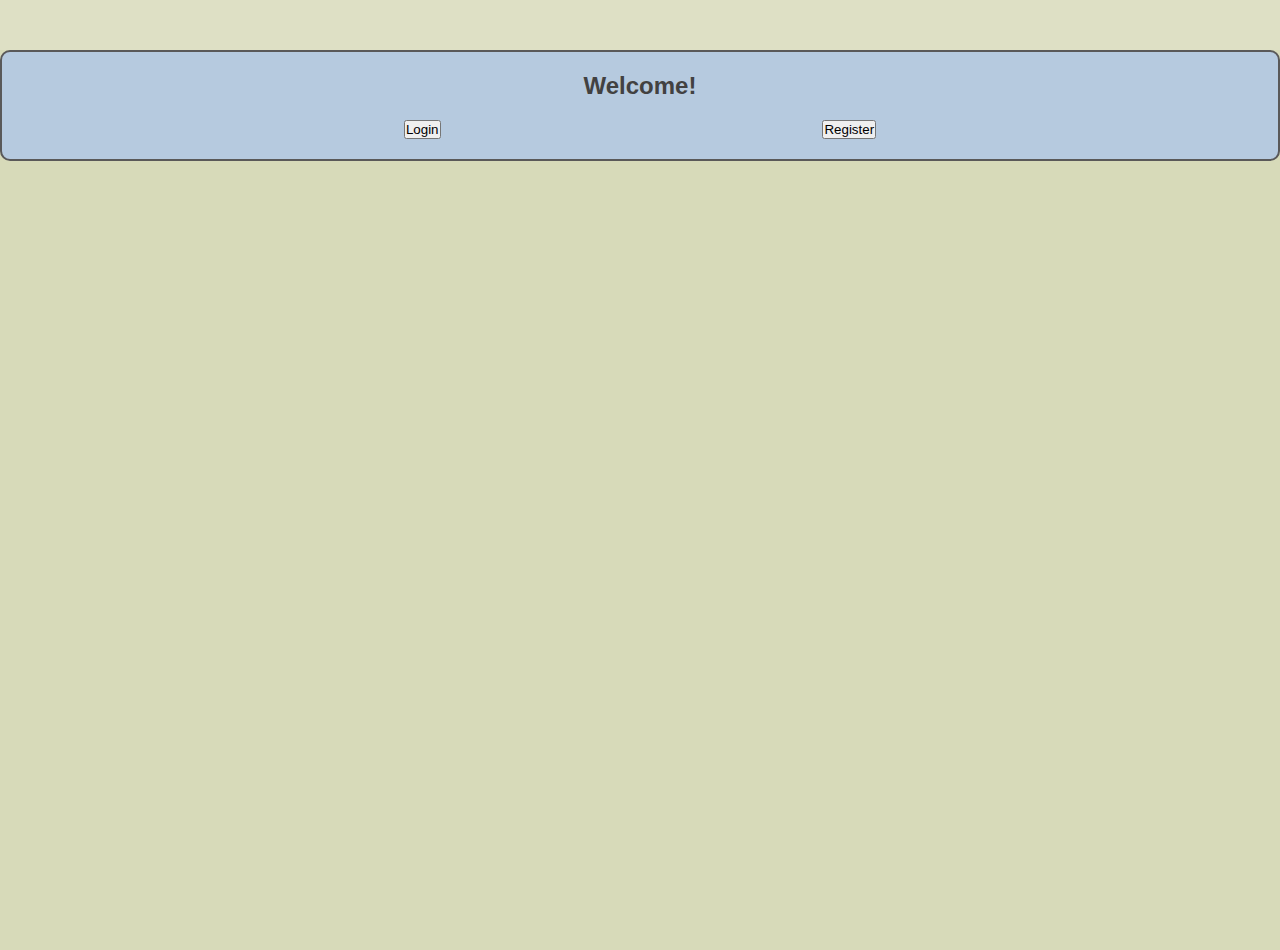
<file: index.html>
<!DOCTYPE html>
<html lang="en">

<head>
  <meta charset="UTF-8" />
  <meta http-equiv="X-UA-Compatible" content="IE=edge" />
  <meta name="viewport" content="width=device-width, initial-scale=1.0" />

  <!-- CSS for Bootstrap -->
  <link href="https://cdn.jsdelivr.net/npm/bootstrap@5.0.1/dist/css/bootstrap.min.css" rel="stylesheet"
    integrity="sha384-+0n0xVW2eSR5OomGNYDnhzAbDsOXxcvSN1TPprVMTNDbiYZCxYbOOl7+AMvyTG2x" crossorigin="anonymous" />

  <link rel="stylesheet" href="/css/register.css" />
  <link rel="stylesheet" href="/css/login.css" />
  <link rel="stylesheet" href="/css/collection.css" />
  <link rel="stylesheet" href="/css/item.css" />
  <link rel="stylesheet" href="/css/search.css" />

  <!-- JavaScript for Bootstrap -->
  <script src="https://cdn.jsdelivr.net/npm/bootstrap@5.0.1/dist/js/bootstrap.bundle.min.js"
    integrity="sha384-gtEjrD/SeCtmISkJkNUaaKMoLD0//ElJ19smozuHV6z3Iehds+3Ulb9Bn9Plx0x4"
    crossorigin="anonymous"></script>

  <title>Make a Collection</title>
</head>

<body>

  <!-- ---------------------------USER CONTAINERS-------------------------------- -->

  <!-- LANDING CONTAINER -->
  <div class="container" id="landingContainer">
    <div class="row">
      <div class="col-md-3"></div>
      <div class="col-md-6">
        <form id="landing-form">
          <div class="login-form-title">
            <h2>Welcome!</h2>
          </div>

          <div class="login-form-buttons">
            <button type="submit" class="btn btn-primary submit" id="loginButton">
              Login
            </button>
            <button type="submit" class="btn btn-secondary clear" id='registerButton'>
              Register
            </button>
          </div>
        </form>
      </div>
      <div class="col-md-3"></div>
    </div>
  </div>


  <!-- LOGIN CONTAINER -->
  <div class="container" id="loginContainer">
    <div class="row">
      <div class="col-md-3"></div>
      <div class="col-md-6">
        <form id="login-form">
          <div class="login-form-title">
            <h2>Login</h2>
          </div>
          <div class="mb-3">
            <label for="exampleInputEmail1" class="form-label">Username</label>
            <input type="text" class="form-control" id="username" aria-describedby="emailHelp" />

          </div>
          <div class="mb-3">
            <label for="exampleInputPassword1" class="form-label">Password</label>
            <input type="password" class="form-control" id="password" />
          </div>
          <div class="login-form-buttons">
            <button disabled type="submit" class="btn btn-primary submit" id="loginSubmit">
              Submit
            </button>
            <button type="reset" class="btn btn-secondary clear">
              Clear
            </button>
          </div>
        </form>
      </div>
      <div class="col-md-3"></div>
    </div>
  </div>

  <!-- ---------------------------USER CONTAINERS-------------------------------- -->

  <!-- CREATE COLLECTION FORM -->
  <div class="container" id="collectionTypeContainer">
    <div class="row">
      <div class="col-md-1"></div>
      <div class="col-md-10">
        <form id="collection-type-form">
          <div class="collection-form-title">
            <h2 id="xyz">Create a New Collection</h2>
          </div>

          <select class="form-select" id="collection-type">
            <option disabled selected>Select a Collection Type</option>
          </select>

          <div class="form-group">
            <label for="exampleInputEmail1">Collection Name:</label>
            <input type="input" class="form-control" id="collection-type-name" placeholder="Enter Collection Name" />
          </div>

          <div class="form-group">
            <label for="exampleFormControlTextarea1">Collection Description:</label>
            <textarea class="form-control" id="collection-type-description" rows="3"></textarea>
          </div>

          <div class="collection-form-buttons">
            <button disabled type="submit" class="btn btn-primary submit" id="collection-type-submit">
              Submit
            </button>
            <button type="reset" class="btn btn-secondary clear">
              Clear
            </button>
          </div>
          <div>

            <hr>

            <div class='titles'>
              <h1>Collections</h1>
              <div class="collection-form-buttons">
                <button type="button" class="btn btn-success submit" id="loadCollections">View Collections!</button>

              </div>

              <!-- <div class="collection-form-buttons">
              <button type="button" class="btn btn-success m-3" id='addItemButton'>Add Item</button>
              <button type="button" class="btn btn-danger m-3" id='deleteCollectionButon'>Delete</button>
            </div> -->

              <!-- DISPLAY COLLECTION CONTAINDER -->

              <div id="collectionsContainer"></div>
            </div>
          </div>
        </form>
      </div>
      <div class="col-md-1"></div>
    </div>
  </div>

  <!-- 3RD PARTY SEARCH ITEM -->
  <div class="container" id="searchItemContainer">
    <div class="row">
      <div class="col-md-1"></div>
      <div class="col-md-10">
        <form id="collection-search-form">
          <div class="collection-form-title">
            <h1>Search for an Item</h1>
          </div>
          <div class="form-group">
            <label for="collectionItemSearch"></label>
            <input type="input" class="form-control" id="collectionItemSearch" aria-describedby="emailHelp"
              placeholder="Search:" />
          </div>

          <div class="collection-form-buttons">

            <button disabled type="submit" id='collectionSearchSubmit' class="btn btn-primary">
              Submit
            </button>
            <button type="reset" class="btn btn-secondary">Clear</button>
            <button type="submit" class="btn btn-success" id="searchItemBack">
              Back
            </button>
          </div>

          <div class="search-results-container" id='collectionSearchContainer'></div>
        </form>
      </div>
      <div class="col-md-1"></div>
    </div>
  </div>

  <!-- ADD COLLECTIN ITEM FORM -->

  <div class="container" id="collectionItemContainer">
    <div class="row">
      <div class="col-md-3"></div>
      <div class="col-md-6">
        <form id="collection-item-form">
          <div class="collection-form-title">
            <h1>Add Collection Item</h1>
          </div>
          <div class="item-check-boxes">
            <div class="form-group form-check">
              <label class="form-check-label" for="collectionItemOwned">- Owned</label>
              <input type="checkbox" class="form-check-input" id="collectionItemOwned" />
            </div>

            <div class="form-group form-check">
              <label class="form-check-label" for="collectionItemWatched">- Watched</label>
              <input type="checkbox" class="form-check-input" id="collectionItemWatched" />
            </div>

            <!-- <div class="collection-form-buttons">
              <button disabled type="submit" class="btn btn-primary" id="collection-search-submit">
                Submit
              </button> -->

            <div class="form-group form-check">
              <label class="form-check-label" for="collectionItemTradeable">- Trade</label>
              <input type="checkbox" class="form-check-input" id="collectionItemTradeable" />

            </div>
          </div>

          <div class="form-group">
            <label for="collectionItemUserRating">Rating:</label>
            <select class="form-select" id="collectionItemUserRating">
              <option>1</option>
              <option>2</option>
              <option>3</option>
              <option>4</option>
              <option>6</option>
              <option>7</option>
              <option>8</option>
              <option>9</option>
              <option>10</option>
            </select>
          </div>

          <div class="form-group">
            <label for="collectionItemUserComment">Item Description:</label>
            <textarea class="form-control" id="collectionItemUserComment" rows="3"></textarea>
          </div>

          <div class="collection-form-buttons">

            <button disabled type="submit" class="btn btn-primary" id="collectionItemSubmit">
              Submit
            </button>
            <button type="reset" class="btn btn-secondary">Clear</button>
            <button type="submit" class="btn btn-success" id="addItemBack">
              Back
            </button>
          </div>
        </form>
      </div>
      <div class="col-md-3"></div>
    </div>
  </div>



  <!-- REGISTER CONTAINER -->

  <div class="container" id="registerContainer">
    <div class="row">
      <div class="col-md-3"></div>
      <div class="col-md-6">
        <form id="register-form">
          <div class="register-form-title">
            <h2>Register</h2>
          </div>
          <div class="form-group">
            <label for="registerFirstName" id="">First Name:</label>
            <input type="input" class="form-control" id="registerFirstName" placeholder="First Name" />
          </div>
          <div class="form-group">
            <label for="registerLastName">Last Name</label>
            <input type="input" class="form-control" id="registerLastName" placeholder="Last Name" />
          </div>
          <div class="form-group">
            <label for="registerEmail">Email Address:</label>
            <input type="email" class="form-control" id="registerEmail" aria-describedby="emailHelp"
              placeholder="email" />
          </div>
          <div class="form-group">
            <label for="registerUsername">Username:</label>
            <input type="input" class="form-control" id="registerUsername" placeholder="Username" />

          </div>
          <div class="form-group">
            <label for="registerPassword">Password</label>
            <input type="password" class="form-control" id="registerPassword" placeholder="Password" />
          </div>
          <div class="form-group">
            <label for="registerAge">Age:</label>
            <input type="number" class="form-control" id="registerAge" placeholder="Age" />

            <div class="register-form-buttons">
              <button disabled type="submit" class="btn btn-primary submit" id="registerSubmit">
                Submit
              </button>
              <button type="reset" class="btn btn-secondary clear">
                Clear
              </button>
            </div>
        </form>
      </div>
      <div class="col-md-3"></div>
    </div>
  </div>

  <script src="/API/UserAPI.js"></script>
  <script src="/js/register.js"></script>
  <script src="/js/login.js"></script>
  <script src="/js/landing.js"></script>

  <script src="/API/CollectionAPI.js"></script>
  <script src='/API//ItemAPI.js'></script>
  <script src="/js/collection.js"></script>
  <script src="/js/item.js"></script>
  <script src="/js/updateItem.js"></script>

  <script src='/API//MovieSearchAPI.js'></script>
  <script src='/js/omdbSearch.js'></script>
</body>

</html>
</file>
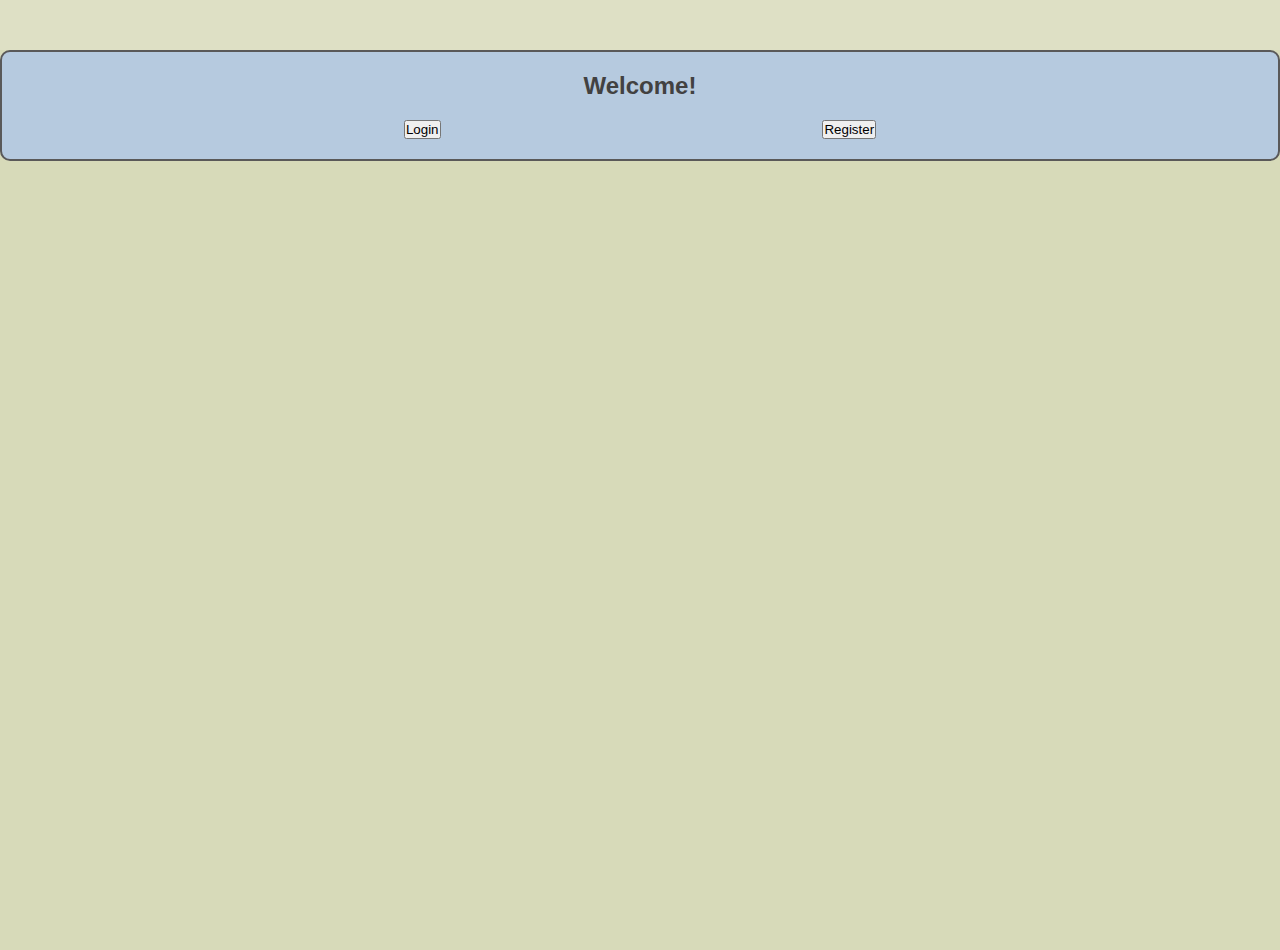
<file: html/index.html>
<!DOCTYPE html>
<html lang="en">

<head>
  <meta charset="UTF-8" />
  <meta http-equiv="X-UA-Compatible" content="IE=edge" />
  <meta name="viewport" content="width=device-width, initial-scale=1.0" />

  <!-- CSS for Bootstrap -->
  <link href="https://cdn.jsdelivr.net/npm/bootstrap@5.0.1/dist/css/bootstrap.min.css" rel="stylesheet"
    integrity="sha384-+0n0xVW2eSR5OomGNYDnhzAbDsOXxcvSN1TPprVMTNDbiYZCxYbOOl7+AMvyTG2x" crossorigin="anonymous" />

  <link rel="stylesheet" href="../css/register.css" />
  <link rel="stylesheet" href="../css/login.css" />
  <link rel="stylesheet" href="../css/collection.css" />
  <link rel="stylesheet" href="../css/item.css" />
  <link rel="stylesheet" href="../css/search.css" />

  <!-- JavaScript for Bootstrap -->
  <script src="https://cdn.jsdelivr.net/npm/bootstrap@5.0.1/dist/js/bootstrap.bundle.min.js"
    integrity="sha384-gtEjrD/SeCtmISkJkNUaaKMoLD0//ElJ19smozuHV6z3Iehds+3Ulb9Bn9Plx0x4"
    crossorigin="anonymous"></script>

  <title>Make a Collection</title>
</head>

<body>

  <!-- ---------------------------USER CONTAINERS-------------------------------- -->

  <!-- LANDING CONTAINER -->
  <div class="container" id="landingContainer">
    <div class="row">
      <div class="col-md-3"></div>
      <div class="col-md-6">
        <form id="landing-form">
          <div class="login-form-title">
            <h2>Welcome!</h2>
          </div>

          <div class="login-form-buttons">
            <button type="submit" class="btn btn-primary submit" id="loginButton">
              Login
            </button>
            <button type="submit" class="btn btn-secondary clear" id='registerButton'>
              Register
            </button>
          </div>
        </form>
      </div>
      <div class="col-md-3"></div>
    </div>
  </div>


  <!-- LOGIN CONTAINER -->
  <div class="container" id="loginContainer">
    <div class="row">
      <div class="col-md-3"></div>
      <div class="col-md-6">
        <form id="login-form">
          <div class="login-form-title">
            <h2>Login</h2>
          </div>
          <div class="mb-3">
            <label for="exampleInputEmail1" class="form-label">Username</label>
            <input type="text" class="form-control" id="username" aria-describedby="emailHelp" />

          </div>
          <div class="mb-3">
            <label for="exampleInputPassword1" class="form-label">Password</label>
            <input type="password" class="form-control" id="password" />
          </div>
          <div class="login-form-buttons">
            <button disabled type="submit" class="btn btn-primary submit" id="loginSubmit">
              Submit
            </button>
            <button type="reset" class="btn btn-secondary clear">
              Clear
            </button>
          </div>
        </form>
      </div>
      <div class="col-md-3"></div>
    </div>
  </div>

  <!-- ---------------------------USER CONTAINERS-------------------------------- -->

  <!-- CREATE COLLECTION FORM -->
  <div class="container" id="collectionTypeContainer">
    <div class="row">
      <div class="col-md-1"></div>
      <div class="col-md-10">
        <form id="collection-type-form">
          <div class="collection-form-title">
            <h2 id="xyz">Create a New Collection</h2>
          </div>

          <select class="form-select" id="collection-type">
            <option disabled selected>Select a Collection Type</option>
          </select>

          <div class="form-group">
            <label for="exampleInputEmail1">Collection Name:</label>
            <input type="input" class="form-control" id="collection-type-name" placeholder="Enter Collection Name" />
          </div>

          <div class="form-group">
            <label for="exampleFormControlTextarea1">Collection Description:</label>
            <textarea class="form-control" id="collection-type-description" rows="3"></textarea>
          </div>

          <div class="collection-form-buttons">
            <button disabled type="submit" class="btn btn-primary submit" id="collection-type-submit">
              Submit
            </button>
            <button type="reset" class="btn btn-secondary clear">
              Clear
            </button>
          </div>
          <div>

            <hr>

            <div class='titles'>
              <h1>Collections</h1>
              <div class="collection-form-buttons">
                <button type="button" class="btn btn-success submit" id="loadCollections">Load Collections!</button>

              </div>

              <!-- <div class="collection-form-buttons">
              <button type="button" class="btn btn-success m-3" id='addItemButton'>Add Item</button>
              <button type="button" class="btn btn-danger m-3" id='deleteCollectionButon'>Delete</button>
            </div> -->

              <!-- DISPLAY COLLECTION CONTAINDER -->

              <div id="collectionsContainer"></div>
            </div>
          </div>
        </form>
      </div>
      <div class="col-md-1"></div>
    </div>
  </div>

  <!-- 3RD PARTY SEARCH ITEM -->
  <div class="container" id="searchItemContainer">
    <div class="row">
      <div class="col-md-2"></div>
      <div class="col-md-10">
        <form id="collection-search-form">
          <div class="collection-form-title">
            <h1>Search for an Item</h1>
          </div>
          <div class="form-group">
            <label for="collectionItemSearch"></label>
            <input type="input" class="form-control" id="collectionItemSearch" aria-describedby="emailHelp"
              placeholder="Search:" />
          </div>

          <div class="collection-form-buttons">

            <button disabled type="submit" id='collectionSearchSubmit' class="btn btn-primary">
              Submit
            </button>
            <button type="reset" class="btn btn-secondary">Clear</button>
            <button type="submit" class="btn btn-success" id="searchItemBack">
              Back
            </button>
          </div>

          <div class="search-results-container" id='collectionSearchContainer'></div>
        </form>
      </div>
      <div class="col-md-2"></div>
    </div>
  </div>

  <!-- ADD COLLECTIN ITEM FORM -->

  <div class="container" id="collectionItemContainer">
    <div class="row">
      <div class="col-md-3"></div>
      <div class="col-md-6">
        <form id="collection-item-form">
          <div class="collection-form-title">
            <h1>Add Collection Item</h1>
          </div>
          <div class="item-check-boxes">
            <div class="form-group form-check">
              <label class="form-check-label" for="collectionItemOwned">Owned:</label>
              <input type="checkbox" class="form-check-input" id="collectionItemOwned" />
            </div>

            <div class="form-group form-check">
              <label class="form-check-label" for="collectionItemWatched">Watched:</label>
              <input type="checkbox" class="form-check-input" id="collectionItemWatched" />
            </div>

            <!-- <div class="collection-form-buttons">
              <button disabled type="submit" class="btn btn-primary" id="collection-search-submit">
                Submit
              </button> -->

            <div class="form-group form-check">
              <label class="form-check-label" for="collectionItemTradeable">Trade:</label>
              <input type="checkbox" class="form-check-input" id="collectionItemTradeable" />

            </div>
          </div>

          <div class="form-group">
            <label for="collectionItemUserRating">Rating:</label>
            <select class="form-select" id="collectionItemUserRating">
              <option>1</option>
              <option>2</option>
              <option>3</option>
              <option>4</option>
              <option>6</option>
              <option>7</option>
              <option>8</option>
              <option>9</option>
              <option>10</option>
            </select>
          </div>

          <div class="form-group">
            <label for="collectionItemUserComment">Item Description:</label>
            <textarea class="form-control" id="collectionItemUserComment" rows="3"></textarea>
          </div>

          <div class="collection-form-buttons">

            <button disabled type="submit" class="btn btn-primary" id="collectionItemSubmit">
              Submit
            </button>
            <button type="reset" class="btn btn-secondary">Clear</button>
            <button type="submit" class="btn btn-success" id="addItemBack">
              Back
            </button>
          </div>
        </form>
      </div>
      <div class="col-md-3"></div>
    </div>
  </div>



  <!-- REGISTER CONTAINER -->

  <div class="container" id="registerContainer">
    <div class="row">
      <div class="col-md-3"></div>
      <div class="col-md-6">
        <form id="register-form">
          <div class="register-form-title">
            <h2>Register</h2>
          </div>
          <div class="form-group">
            <label for="registerFirstName" id="">First Name:</label>
            <input type="input" class="form-control" id="registerFirstName" placeholder="First Name" />
          </div>
          <div class="form-group">
            <label for="registerLastName">Last Name</label>
            <input type="input" class="form-control" id="registerLastName" placeholder="Last Name" />
          </div>
          <div class="form-group">
            <label for="registerEmail">Email Address:</label>
            <input type="email" class="form-control" id="registerEmail" aria-describedby="emailHelp"
              placeholder="email" />
          </div>
          <div class="form-group">
            <label for="registerUsername">Username:</label>
            <input type="input" class="form-control" id="registerUsername" placeholder="Username" />

          </div>
          <div class="form-group">
            <label for="registerPassword">Password</label>
            <input type="password" class="form-control" id="registerPassword" placeholder="Password" />
          </div>
          <div class="form-group">
            <label for="registerAge">Age:</label>
            <input type="number" class="form-control" id="registerAge" placeholder="Age" />

            <div class="register-form-buttons">
              <button disabled type="submit" class="btn btn-primary submit" id="registerSubmit">
                Submit
              </button>
              <button type="reset" class="btn btn-secondary clear">
                Clear
              </button>
            </div>
        </form>
      </div>
      <div class="col-md-3"></div>
    </div>
  </div>

  <script src="../API/UserAPI.js"></script>
  <script src="../js/register.js"></script>
  <script src="../js/login.js"></script>
  <script src="../js/landing.js"></script>

  <script src="../API/CollectionAPI.js"></script>
  <script src='../API//ItemAPI.js'></script>
  <script src="../js/collection.js"></script>
  <script src="../js/item.js"></script>

  <script src='../API//MovieSearchAPI.js'></script>
  <script src='../js/omdbSearch.js'></script>
</body>

</html>
</file>
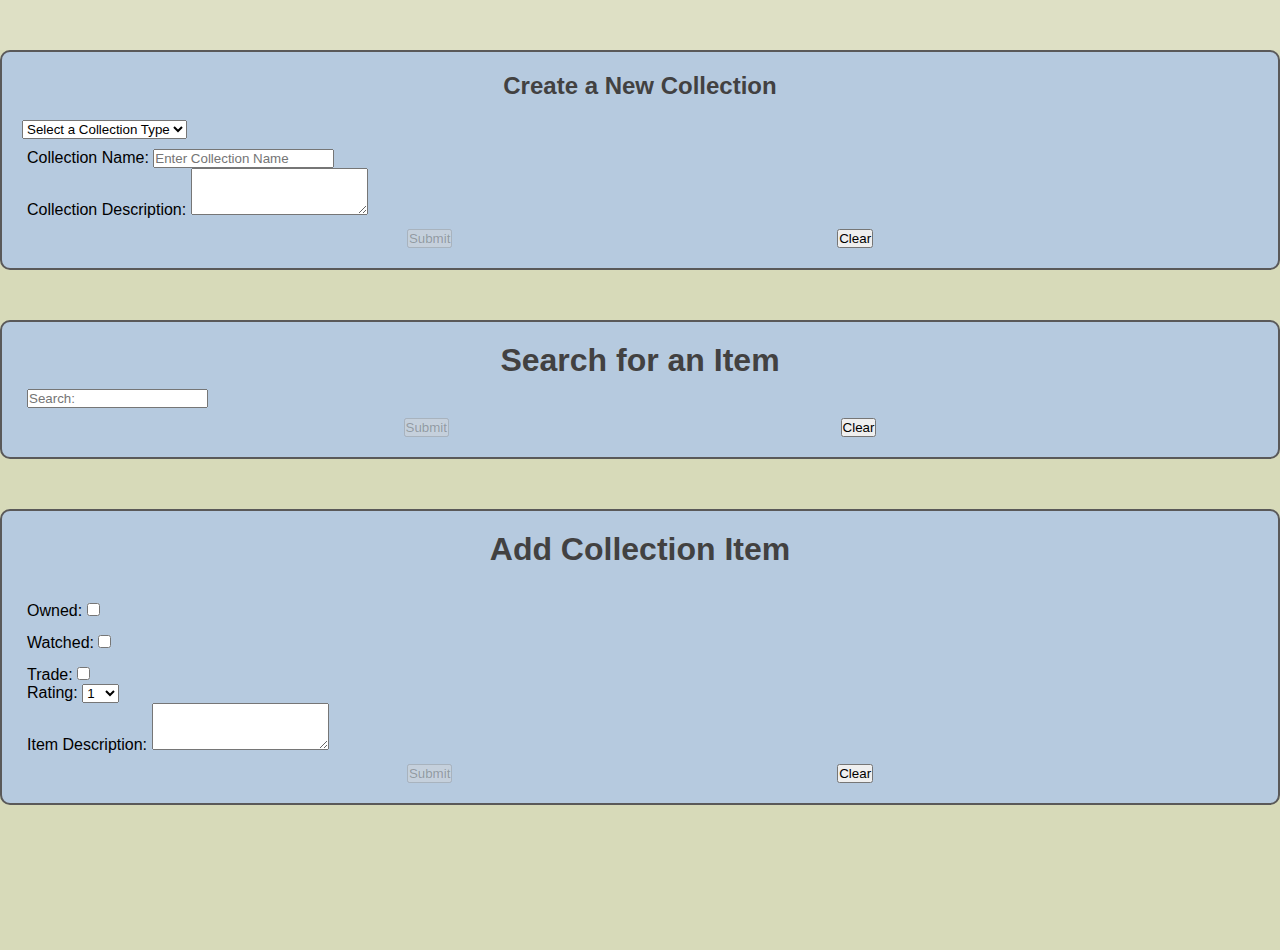
<file: html/collection.html>
<!DOCTYPE html>
<html lang="en">
  <head>
    <meta charset="UTF-8" />
    <meta http-equiv="X-UA-Compatible" content="IE=edge" />
    <meta name="viewport" content="width=device-width, initial-scale=1.0" />
    <!-- CSS for Bootstrap -->
    <link
      href="https://cdn.jsdelivr.net/npm/bootstrap@5.0.1/dist/css/bootstrap.min.css"
      rel="stylesheet"
      integrity="sha384-+0n0xVW2eSR5OomGNYDnhzAbDsOXxcvSN1TPprVMTNDbiYZCxYbOOl7+AMvyTG2x"
      crossorigin="anonymous"
    />

    <link rel="stylesheet" href="../css/collection.css" />
    <link rel="stylesheet" href="../css/item.css" />
    <link rel="stylesheet" href="../css/search.css" />

    <!-- JavaScript for Bootstrap -->
    <script
      src="https://cdn.jsdelivr.net/npm/bootstrap@5.0.1/dist/js/bootstrap.bundle.min.js"
      integrity="sha384-gtEjrD/SeCtmISkJkNUaaKMoLD0//ElJ19smozuHV6z3Iehds+3Ulb9Bn9Plx0x4"
      crossorigin="anonymous"
    ></script>

    <title>Collection Creation</title>
  </head>

  <body>
    <!-- CREATE COLLECTION FORM -->
    <div class="container container-collection-type">
      <div class="row">
        <div class="col-md-3"></div>
        <div class="col-md-6">
          <form id="collection-type-form">
            <div class="collection-form-title">
              <h2>Create a New Collection</h2>
            </div>

            <select class="form-select" id="collection-type">
              <option disabled selected>Select a Collection Type</option>
              <option value="movies">Movies</option>
              <!-- <option value="">Vinyl</option>
              <option>Books</option> -->
            </select>

            <div class="form-group">
              <label for="exampleInputEmail1">Collection Name:</label>
              <input
                type="input"
                class="form-control"
                id="collection-type-name"
                placeholder="Enter Collection Name"
              />
            </div>

            <div class="form-group">
              <label for="exampleFormControlTextarea1"
                >Collection Description:</label
              >
              <textarea
                class="form-control"
                id="collection-type-description"
                rows="3"
              ></textarea>
            </div>

            <div class="collection-form-buttons">
              <button
                disabled
                type="submit"
                class="btn btn-primary submit"
                id="collection-type-submit"
              >
                Submit
              </button>
              <button type="reset" class="btn btn-secondary clear">
                Clear
              </button>
            </div>
          </form>
        </div>
        <div class="col-md-3"></div>
      </div>
    </div>

    <!-- 3RD PARTY SEARCH ITEM -->
    <div class="container container-itme-search">
      <div class="row">
        <div class="col-md-3"></div>
        <div class="col-md-6">
          <form id="collection-search-form">
            <div class="collection-form-title">
              <h1>Search for an Item</h1>
            </div>
            <div class="form-group">
              <label for="collectionItemSearch"></label>
              <input
                type="input"
                class="form-control"
                id="collectionItemSearch"
                aria-describedby="emailHelp"
                placeholder="Search:"
              />
            </div>

            <div class="collection-form-buttons">
              <button disabled type="submit" class="btn btn-primary">
                Submit
              </button>
              <button type="reset" class="btn btn-secondary">Clear</button>
            </div>
          </form>
        </div>
        <div class="col-md-3"></div>
      </div>
    </div>

    <!-- ADD COLLECTIN ITEM FORM -->

    <div class="container container-collection-item">
      <div class="row">
        <div class="col-md-3"></div>
        <div class="col-md-6">
          <form id="collection-item-form">
            <div class="collection-form-title">
              <h1>Add Collection Item</h1>
            </div>
            <div class="item-check-boxes">
              <div class="form-group form-check">
                <label class="form-check-label" for="collectionItemOwned"
                  >Owned:</label
                >
                <input
                  type="checkbox"
                  class="form-check-input"
                  id="collectionItemOwned"
                />
              </div>

              <div class="form-group form-check">
                <label class="form-check-label" for="collectionItemWatched"
                  >Watched:</label
                >
                <input
                  type="checkbox"
                  class="form-check-input"
                  id="collectionItemWatched"
                />
              </div>

              <div class="form-group form-check">
                <label class="form-check-label" for="collectionItemTradeable"
                  >Trade:</label
                >
                <input
                  type="checkbox"
                  class="form-check-input"
                  id="collectionItemTradeable"
                />
              </div>
            </div>

            <div class="form-group">
              <label for="collectionItemUserRating">Rating:</label>
              <select class="form-select" id="collectionItemUserRating">
                <option>1</option>
                <option>2</option>
                <option>3</option>
                <option>4</option>
                <option>6</option>
                <option>7</option>
                <option>8</option>
                <option>9</option>
                <option>10</option>
              </select>
            </div>

            <div class="form-group">
              <label for="collectionItemUserComment">Item Description:</label>
              <textarea
                class="form-control"
                id="collectionItemUserComment"
                rows="3"
              ></textarea>
            </div>

            <div class="collection-form-buttons">
              <button
                disabled
                type="submit"
                class="btn btn-primary"
                id="collectionItemSubmit"
              >
                Submit
              </button>
              <button type="reset" class="btn btn-secondary">Clear</button>
            </div>
          </form>
        </div>
        <div class="col-md-3"></div>
      </div>
    </div>

    <script src="../API/CollectionAPI.js"></script>
    <script src="../js/collection.js"></script>
    <script src="../js/item.js"></script>
  </body>
</html>
</file>
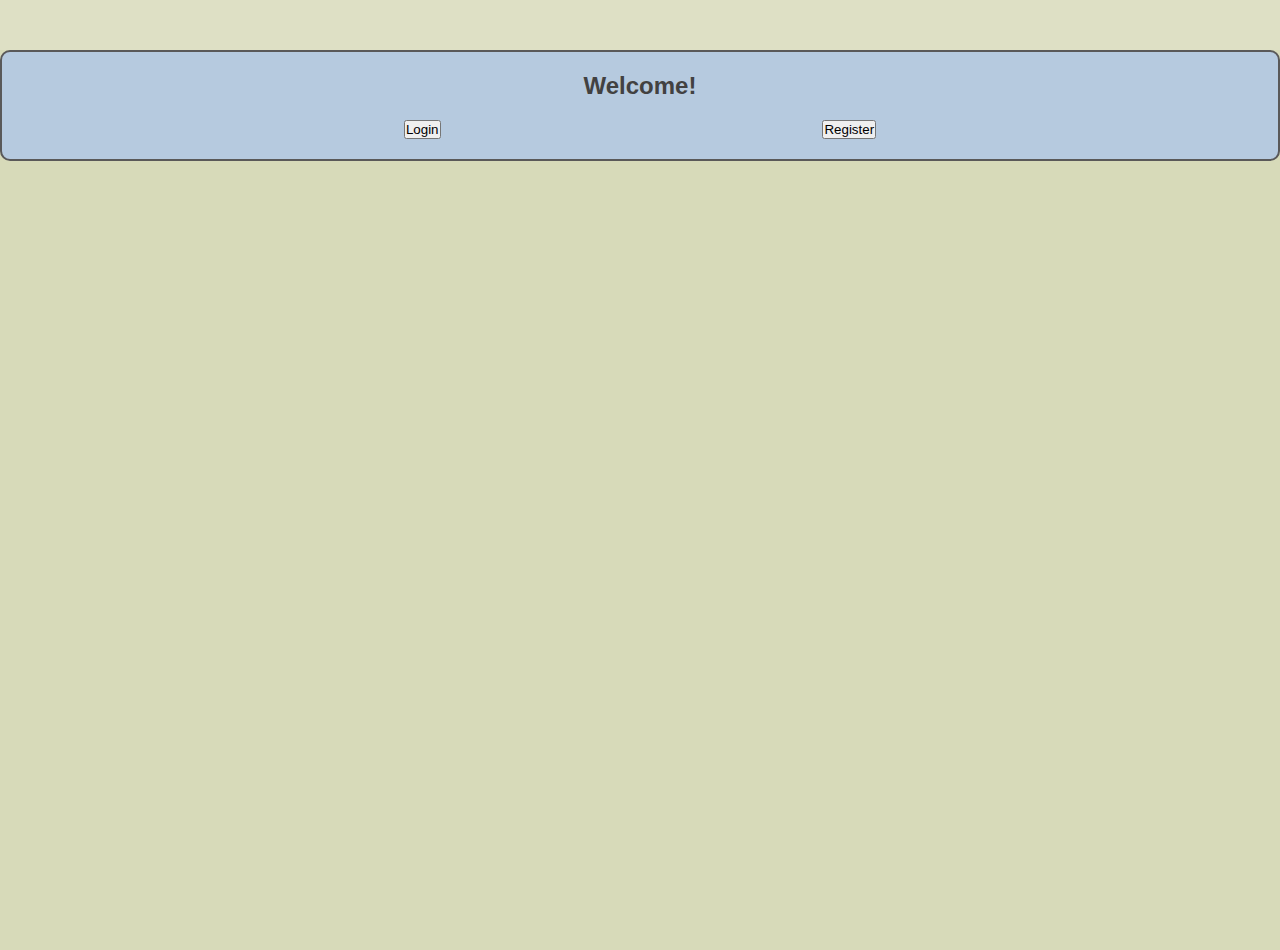
<file: html/login.html>
<!DOCTYPE html>
<html lang="en">
  <head>
    <meta charset="UTF-8" />
    <meta http-equiv="X-UA-Compatible" content="IE=edge" />
    <meta name="viewport" content="width=device-width, initial-scale=1.0" />

    <!-- CSS for Bootstrap -->
    <link
      href="https://cdn.jsdelivr.net/npm/bootstrap@5.0.1/dist/css/bootstrap.min.css"
      rel="stylesheet"
      integrity="sha384-+0n0xVW2eSR5OomGNYDnhzAbDsOXxcvSN1TPprVMTNDbiYZCxYbOOl7+AMvyTG2x"
      crossorigin="anonymous"
    />

    <link rel="stylesheet" href="../css/login.css" />
    <link rel="stylesheet" href="../css/register.css" />
    <link rel="stylesheet" href="../css/collection.css" />
    <link rel="stylesheet" href="../css/item.css" />
    <link rel="stylesheet" href="../css/search.css" />

    <!-- JavaScript for Bootstrap -->
    <script
      src="https://cdn.jsdelivr.net/npm/bootstrap@5.0.1/dist/js/bootstrap.bundle.min.js"
      integrity="sha384-gtEjrD/SeCtmISkJkNUaaKMoLD0//ElJ19smozuHV6z3Iehds+3Ulb9Bn9Plx0x4"
      crossorigin="anonymous"
    ></script>

    <title>Make a Collection</title>
  </head>
  <body>

    <!-- LANDING CONTAINER -->
    <div class="container" id="landingContainer">
      <div class="row">
        <div class="col-md-3"></div>
        <div class="col-md-6">
          <form id="landing-form">
            <div class="login-form-title">
              <h2>Welcome!</h2>
          </div>
       
            <div class="login-form-buttons">
              <button  type="submit" class="btn btn-primary submit" id="loginButton">
                  Login
              </button>
              <button type="submit" class="btn btn-secondary clear" id='registerButton'>
                  Register
              </button>
          </div>
          </form>
        </div>
        <div class="col-md-3"></div>
      </div>
    </div>


    <!-- LOGIN CONTAINER -->
    <div class="container" id="loginContainer">
      <div class="row">
        <div class="col-md-3"></div>
        <div class="col-md-6">
          <form id="login-form">
            <div class="login-form-title">
              <h2>Login</h2>
          </div>
            <div class="mb-3">
              <label for="exampleInputEmail1" class="form-label"
                >Username</label
              >
              <input
                type="text"
                class="form-control"
                id="username"
                aria-describedby="emailHelp"
              />
             
            </div>
            <div class="mb-3">
              <label for="exampleInputPassword1" class="form-label"
                >Password</label
              >
              <input type="password" class="form-control" id="password" />
            </div>
            <div class="login-form-buttons">
              <button disabled type="submit" class="btn btn-primary submit" id="loginSubmit">
                  Submit
              </button>
              <button type="reset" class="btn btn-secondary clear">
                  Clear
              </button>
          </div>
          </form>
        </div>
        <div class="col-md-3"></div>
      </div>
    </div>

    <!-- REGISTER CONTAINER -->
    <div class="container" id="registerContainer">
      <div class="row">
          <div class="col-md-3"></div>
          <div class="col-md-6">
              <form id="register-form">
                  <div class="register-form-title">
                      <h2>Register</h2>
                  </div>
                  <div class="form-group">
                      <label for="registerFirstName" id="">First Name:</label>
                      <input type="input" class="form-control" id="registerFirstName" placeholder="First Name" />
                  </div>
                  <div class="form-group">
                      <label for="registerLastName">Last Name</label>
                      <input type="input" class="form-control" id="registerLastName" placeholder="Last Name" />
                  </div>
                  <div class="form-group">
                      <label for="registerEmail">Email Address:</label>
                      <input type="email" class="form-control" id="registerEmail" aria-describedby="emailHelp"
                          placeholder="email" />
                  </div>
                  <div class="form-group">
                      <label for="registerUsername">Username:</label>
                      <input type="input" class="form-control" id="registerUsername" placeholder="Username" />

                  </div>
                  <div class="form-group">
                      <label for="registerPassword">Password</label>
                      <input type="password" class="form-control" id="registerPassword" placeholder="Password" />
                  </div>
                  <div class="form-group">
                      <label for="registerAge">Age:</label>
                      <input type="number" class="form-control" id="registerAge" placeholder="Age" />

                      <div class="register-form-buttons">
                          <button disabled type="submit" class="btn btn-primary submit" id="registerSubmit">
                              Submit
                          </button>
                          <button type="reset" class="btn btn-secondary clear">
                              Clear
                          </button>
                      </div>
              </form>
          </div>
          <div class="col-md-3"></div>
      </div>
  </div>

  <!-- CREATE COLLECTION FORM -->
  <div class="container" id="collectionTypeContainer">
    <div class="row">
      <div class="col-md-3"></div>
      <div class="col-md-6">
        <form id="collection-type-form">
          <div class="collection-form-title">
            <h2>Create a New Collection</h2>
          </div>

          <select class="form-select" id="collection-type">
            <option disabled selected>Select a Collection Type</option>
            <option value="movies">Movies</option>
            <!-- <option value="">Vinyl</option>
            <option>Books</option> -->
          </select>

          <div class="form-group">
            <label for="exampleInputEmail1">Collection Name:</label>
            <input
              type="input"
              class="form-control"
              id="collection-type-name"
              placeholder="Enter Collection Name"
            />
          </div>

          <div class="form-group">
            <label for="exampleFormControlTextarea1"
              >Collection Description:</label
            >
            <textarea
              class="form-control"
              id="collection-type-description"
              rows="3"
            ></textarea>
          </div>

          <div class="collection-form-buttons">
            <button
              disabled
              type="submit"
              class="btn btn-primary submit"
              id="collection-type-submit"
            >
              Submit
            </button>
            <button type="reset" class="btn btn-secondary clear">
              Clear
            </button>
          </div>
        </form>
      </div>
      <div class="col-md-3"></div>
    </div>
  </div>

    <!-- 3RD PARTY SEARCH ITEM -->
    <div class="container" id="searchItemContainer">
      <div class="row">
        <div class="col-md-3"></div>
        <div class="col-md-6">
          <form id="collection-search-form">
            <div class="collection-form-title">
              <h1>Search for an Item</h1>
            </div>
            <div class="form-group">
              <label for="collectionItemSearch"></label>
              <input
                type="input"
                class="form-control"
                id="collectionItemSearch"
                aria-describedby="emailHelp"
                placeholder="Search:"
              />
            </div>

            <div class="collection-form-buttons">
              <button disabled type="submit" class="btn btn-primary">
                Submit
              </button>
              <button type="reset" class="btn btn-secondary">Clear</button>
            </div>
          </form>
        </div>
        <div class="col-md-3"></div>
      </div>
    </div>

     <!-- ADD COLLECTIN ITEM FORM -->
     <div class="container" id="collectionItemContainer">
      <div class="row">
        <div class="col-md-3"></div>
        <div class="col-md-6">
          <form id="collection-item-form">
            <div class="collection-form-title">
              <h1>Add Collection Item</h1>
            </div>
            <div class="item-check-boxes">
              <div class="form-group form-check">
                <label class="form-check-label" for="collectionItemOwned"
                  >Owned:</label
                >
                <input
                  type="checkbox"
                  class="form-check-input"
                  id="collectionItemOwned"
                />
              </div>

              <div class="form-group form-check">
                <label class="form-check-label" for="collectionItemWatched"
                  >Watched:</label
                >
                <input
                  type="checkbox"
                  class="form-check-input"
                  id="collectionItemWatched"
                />
              </div>

              <div class="form-group form-check">
                <label class="form-check-label" for="collectionItemTradeable"
                  >Trade:</label
                >
                <input
                  type="checkbox"
                  class="form-check-input"
                  id="collectionItemTradeable"
                />
              </div>
            </div>

            <div class="form-group">
              <label for="collectionItemUserRating">Rating:</label>
              <select class="form-select" id="collectionItemUserRating">
                <option>1</option>
                <option>2</option>
                <option>3</option>
                <option>4</option>
                <option>6</option>
                <option>7</option>
                <option>8</option>
                <option>9</option>
                <option>10</option>
              </select>
            </div>

            <div class="form-group">
              <label for="collectionItemUserComment">Item Description:</label>
              <textarea
                class="form-control"
                id="collectionItemUserComment"
                rows="3"
              ></textarea>
            </div>

            <div class="collection-form-buttons">
              <button
                disabled
                type="submit"
                class="btn btn-primary"
                id="collectionItemSubmit"
              >
                Submit
              </button>
              <button type="reset" class="btn btn-secondary">Clear</button>
            </div>
          </form>
        </div>
        <div class="col-md-3"></div>
      </div>
    </div>

    <script src="../API/CollectionAPI.js"></script>
    <script src="../js/collection.js"></script>
    <script src="../js/item.js"></script>

    <script src="../API/UserAPI.js"></script>
    <script src="../js/register.js"></script>
    <script src="../js/login.js"></script>
    <script src="../js/landing.js"></script>

  
  </body>
</html>
</file>
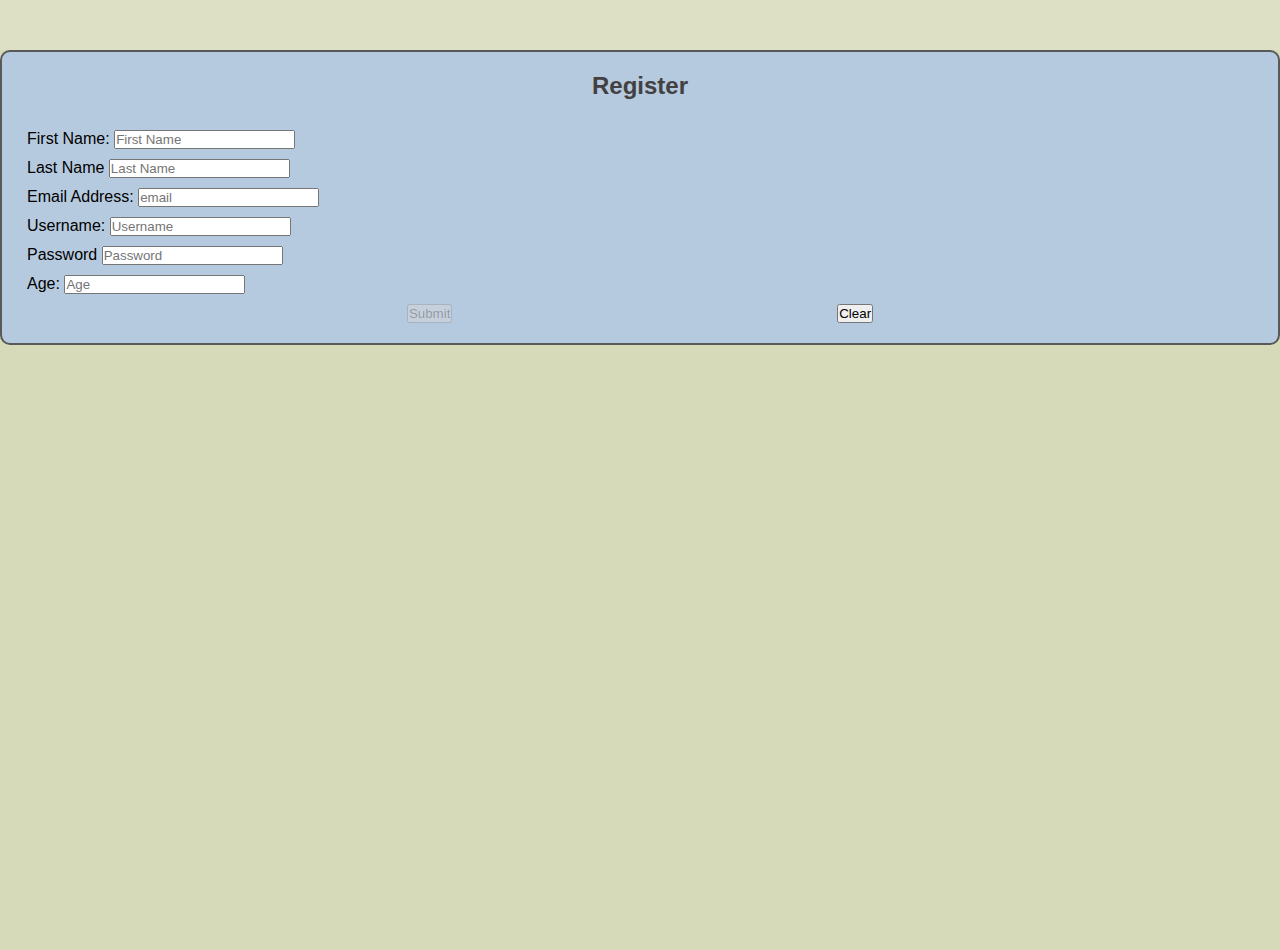
<file: html/register.html>
<!DOCTYPE html>
<html lang="en">

<head>
    <meta charset="UTF-8" />
    <meta http-equiv="X-UA-Compatible" content="IE=edge" />
    <meta name="viewport" content="width=device-width, initial-scale=1.0" />

    <!-- CSS for Bootstrap -->
    <link href="https://cdn.jsdelivr.net/npm/bootstrap@5.0.1/dist/css/bootstrap.min.css" rel="stylesheet"
        integrity="sha384-+0n0xVW2eSR5OomGNYDnhzAbDsOXxcvSN1TPprVMTNDbiYZCxYbOOl7+AMvyTG2x" crossorigin="anonymous" />

    <link rel="stylesheet" href="../css/register.css" />
    <!-- JavaScript for Bootstrap -->
    <script src="https://cdn.jsdelivr.net/npm/bootstrap@5.0.1/dist/js/bootstrap.bundle.min.js"
        integrity="sha384-gtEjrD/SeCtmISkJkNUaaKMoLD0//ElJ19smozuHV6z3Iehds+3Ulb9Bn9Plx0x4"
        crossorigin="anonymous"></script>

    <title>Register/Login</title>
</head>

<body>
    <!-- 
        firstName input
        lastName input
        usernmae input
        password input
        email input
        age drop down
       -->
    <div class="container container-register">
        <div class="row">
            <div class="col-md-3"></div>
            <div class="col-md-6">
                <form id="register-form">
                    <div class="register-form-title">
                        <h2>Register</h2>
                    </div>
                    <div class="form-group">
                        <label for="registerFirstName" id="">First Name:</label>
                        <input type="input" class="form-control" id="registerFirstName" placeholder="First Name" />
                    </div>
                    <div class="form-group">
                        <label for="registerLastName">Last Name</label>
                        <input type="input" class="form-control" id="registerLastName" placeholder="Last Name" />
                    </div>
                    <div class="form-group">
                        <label for="registerEmail">Email Address:</label>
                        <input type="email" class="form-control" id="registerEmail" aria-describedby="emailHelp"
                            placeholder="email" />
                    </div>
                    <div class="form-group">
                        <label for="registerUsername">Username:</label>
                        <input type="input" class="form-control" id="registerUsername" placeholder="Username" />

                    </div>
                    <div class="form-group">
                        <label for="registerPassword">Password</label>
                        <input type="password" class="form-control" id="registerPassword" placeholder="Password" />
                    </div>
                    <div class="form-group">
                        <label for="registerAge">Age:</label>
                        <input type="number" class="form-control" id="registerAge" placeholder="Age" />

                        <div class="register-form-buttons">
                            <button disabled type="submit" class="btn btn-primary submit" id="registerubmit">
                                Submit
                            </button>
                            <button type="reset" class="btn btn-secondary clear">
                                Clear
                            </button>
                        </div>
                </form>
            </div>
            <div class="col-md-3"></div>
        </div>
    </div>


    <script src="../API/UserAPI.js"></script>
    <script src="../js/register.js"></script>
</body>

</html>
</file>
<file: css/register.css>
/* ELEMENTS  */

*,
*::before,
*::after {
  margin: 0;
  padding: 0;
}

p,
h1,
h2,
h3,
h4,
h5 {
  color: rgb(66, 65, 65);
}

html,
body {
  height: 100%;
  min-height: 100%;
  background-color: rgba(213, 216, 182, 0.788);
}

body {
  font-family: "Roboto", sans-serif, Geneva, Verdana, sans-serif;
}

#register-form {
  margin-top: 50px;
  border: 2px solid rgb(90, 89, 89);
  background-color: rgb(182, 202, 223);
  padding: 20px;
  border-radius: 10px;
}

#register-form .register-form-title {
  text-align: center;
  margin-bottom: 20px;
}

#register-form .register-form-buttons {
  margin-top: 10px;
  width: 100%;
  text-align: center;
  display: flex;
  justify-content: space-evenly;
}

#register-form .register-form-buttons button {
  /* margin: 0 10px 0 10px; */
}

.btn .submit {
  background-color: aqua;
  width: 100px;
}

input,
label {
  margin: 10px 0 0 0;
}

label {
  margin-left: 5px;
}
</file>
<file: css/login.css>
/* ELEMENTS  */

*,
*::before,
*::after {
  margin: 0;
  padding: 0;
}

p,
h1,
h2,
h3,
h4,
h5 {
  color: rgb(90, 89, 89);
}

html,
body {
  height: 100%;
  min-height: 100%;
  background-color: rgba(213, 216, 182, 0.788);
}

body {
  font-family: "Roboto", sans-serif, Geneva, Verdana, sans-serif;
}

.d-none {
  display: none;
}

#login-form,
#landing-form {
  margin-top: 50px;
  border: 2px solid rgb(90, 89, 89);
  background-color: rgb(182, 202, 223);
  padding: 20px;
  border-radius: 10px;
}

#login-form .login-form-title,
#landing-form .login-form-title {
  text-align: center;
  margin-bottom: 20px;
}

#login-form .login-form-buttons,
#landing-form .login-form-buttons {
  margin-top: 10px;
  width: 100%;
  text-align: center;
  display: flex;
  justify-content: space-evenly;
}

#login-form .login-form-buttons button {
  /* margin: 0 10px 0 10px; */
}

.btn .submit {
  background-color: aqua;
  width: 100px;
}

input,
label {
  margin: 10px 0 0 0;
}

label {
  margin-left: 5px;
}
</file>
<file: css/collection.css>
/* ELEMENTS  */

*,
*::before,
*::after {
  margin: 0;
  padding: 0;
}

p,
h1,
h2,
h3,
h4,
h5 {
  color: rgb(66, 65, 65);
}

hr {
  /* border-width: 5px;
  color: black; */
}

html,
body {
  height: 100%;
  min-height: 100%;
  background-color: rgba(213, 216, 182, 0.788);
}

body {
  font-family: "Roboto", sans-serif, Geneva, Verdana, sans-serif;
}

.titles {
  text-align: center;
}

#collection-type-form {
  margin-top: 50px;
  border: 2px solid rgb(90, 89, 89);
  background-color: rgb(182, 202, 223);
  padding: 20px;
  border-radius: 10px;
}

#collection-type-form .collection-form-title {
  text-align: center;
  margin-bottom: 20px;
}

#collection-type-form .collection-form-buttons {
  margin-top: 10px;
  width: 100%;
  text-align: center;
  display: flex;
  justify-content: space-evenly;
}

#collection-type-form .collection-form-buttons button {
  /* margin: 0 10px 0 10px; */
}

.btn .submit {
  background-color: aqua;
  width: 100px;
}

input,
label {
  margin: 10px 0 0 0;
}

label {
  margin-left: 5px;
}

.d-none {
  display: none;
}
/* 
.collection-card-body {
  style="text-align: center"
  background-color: aqua;
  border: 3px solid black;
} */

/* ITEM/COLLECTION CARD DISPLAY */
.collection-card-container {
  width: 100%;
  text-align: center;
  flex-flow: row wrap;
  display: inline-flex;
  /* border: 3px solid black; */
  /* background-color: aquamarine; */
  justify-content: space-evenly;
  /* text-align: center; */
  /* align-items: center; */
  background-color: rgb(182, 202, 223);
}

.item-card-body {
  border: 2px solid rgb(151, 147, 147);
  border: 2px solid rgb(151, 147, 147);
  width: 50%;
  max-width: 300px;
  /* background-color: aquamarine; */
  float: left;
  margin: 0 10px 20px 10px;
}
</file>
<file: css/item.css>
/* ELEMENTS  */

*,
*::before,
*::after {
  margin: 0;
  padding: 0;
}

p,
h1,
h2,
h3,
h4,
h5 {
  color: rgb(66, 65, 65);
}

html,
body {
  height: 100%;
  min-height: 100%;
  background-color: rgba(213, 216, 182, 0.788);
}

body {
  font-family: "Roboto", sans-serif, Geneva, Verdana, sans-serif;
}

#collection-item-form {
  margin-top: 50px;
  border: 2px solid rgb(90, 89, 89);
  background-color: rgb(182, 202, 223);
  padding: 20px;
  border-radius: 10px;
}

#collection-item-form .collection-form-title {
  text-align: center;
  margin-bottom: 20px;
}

#collection-item-form .collection-form-buttons {
  margin-top: 10px;
  width: 100%;
  text-align: center;
  display: flex;
  justify-content: space-evenly;
}

#collection-item-form .collection-form-buttons button {
  /* margin: 0 10px 0 10px; */
}

.btn .submit {
  background-color: aqua;
  width: 100px;
}

.form-check-input {
  margin-top: 15px;
}
/* 
.item-check-boxes {
  display: inline;
} */
/* 
input,
label {
  margin: 10px 0 0 0;
} */

/* label {
  margin-left: 5px;
} */
</file>
<file: css/search.css>
/* ELEMENTS  */

*,
*::before,
*::after {
  margin: 0;
  padding: 0;
}

p,
h1,
h2,
h3,
h4,
h5 {
  color: rgb(66, 65, 65);
}

html,
body {
  height: 100%;
  min-height: 100%;
  background-color: rgba(213, 216, 182, 0.788);
}

body {
  font-family: "Roboto", sans-serif, Geneva, Verdana, sans-serif;
}

#collection-search-form {
  margin-top: 50px;
  border: 2px solid rgb(90, 89, 89);
  background-color: rgb(182, 202, 223);
  padding: 20px;
  border-radius: 10px;
}

#collection-search-form .collection-form-title {
  text-align: center;
  margin-bottom: 0px;
}

#collection-search-form .collection-form-buttons {
  margin-top: 10px;
  width: 100%;
  text-align: center;
  display: flex;
  justify-content: space-evenly;
}

#collection-search-form .collection-form-buttons button {
  margin: 0 10px 0 10px;
}

.btn .submit {
  background-color: aqua;
  width: 100px;
}

input,
label {
  margin: 10px 0 0 0;
}

label {
  margin-left: 5px;
}

/* SEARCH RESULTS */

#collectionSearchContainer {
  width: 100%;
  text-align: center;
  flex-flow: row wrap;
  display: inline-flex;
  /* background-color: aquamarine; */
  justify-content: space-evenly;
}

.searchImage {
  width: 60%;
}

.search-card-body {
  width: 40%;
  /* height: 100%; */
  background-color: rgb(230, 224, 224);
  border: 2px solid rgb(151, 147, 147);
  /* margin: 10px; */
  /* position: relative; */
}

#addButton {
  width: 40%;
  /* margin: 5px; */
}
</file>
